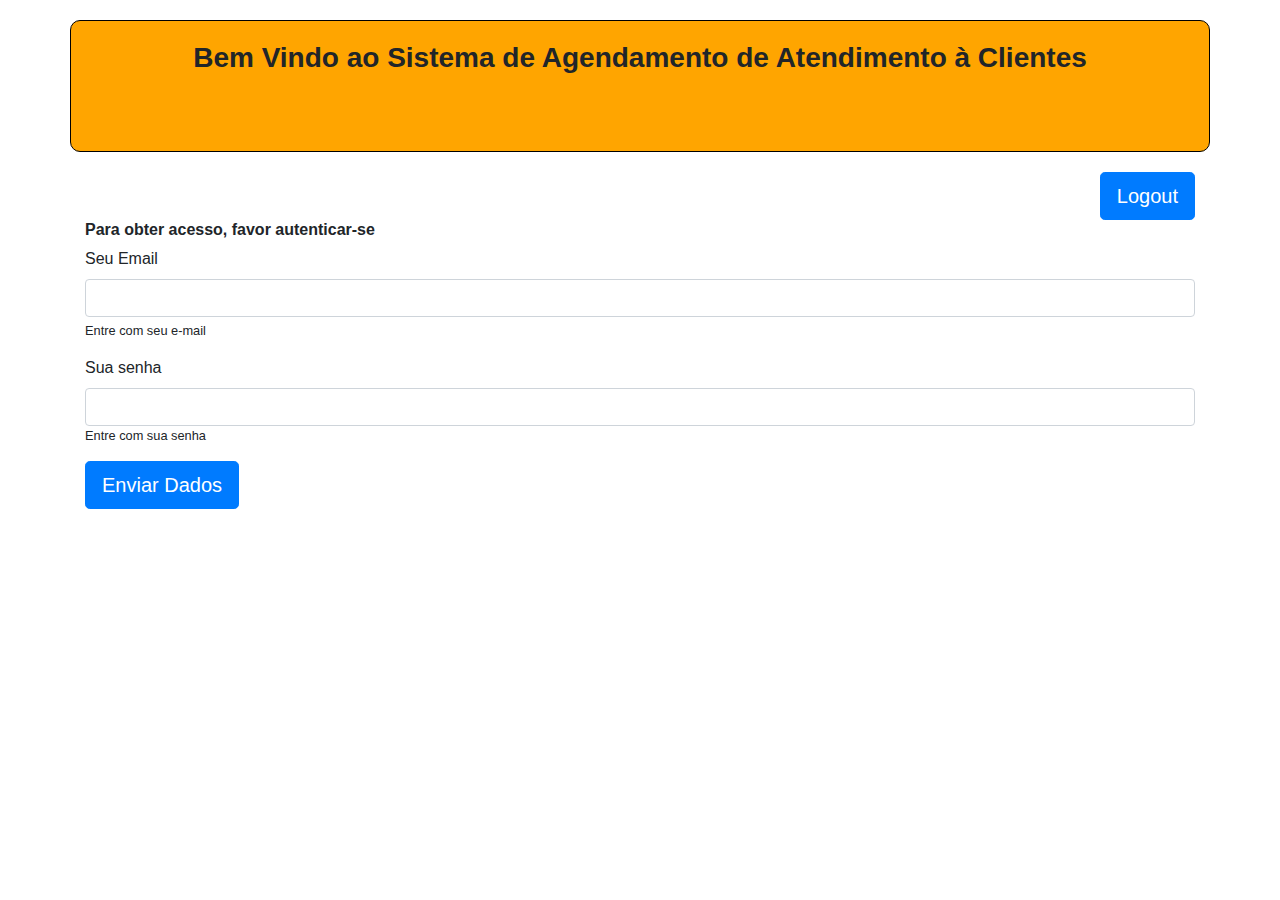
<file: index.html>
<html>
    <head>
        <link rel="stylesheet" href="https://stackpath.bootstrapcdn.com/bootstrap/4.5.2/css/bootstrap.min.css" integrity="sha384-JcKb8q3iqJ61gNV9KGb8thSsNjpSL0n8PARn9HuZOnIxN0hoP+VmmDGMN5t9UJ0Z" crossorigin="anonymous">
        <link rel="stylesheet" href="index.css">
        <script type="text/javascript" src="index.js"></script>
        <title> SAAC&reg;| Login</title>
    </head>
    <body>
        <div class="container">
            <div class="row" id="cabecalho">
                <div class="col-12 text-center">
                    <h3><b>Bem Vindo ao Sistema de Agendamento de Atendimento &agrave; Clientes</b></h3><br><br>
                </div>
            </div>

            <div class="row">
                <div class="col-12">
                    <button class="btn btn-primary btn-lg float-right" onclick="logout()"
                    style="
                    margin-top: 20px;"
                    >Logout</button>
                </div>    
            </div>

            <div class="row">     
                <div class="col-12">
                    <h6><b>Para obter acesso, favor autenticar-se</b></h6>
                    
                </div>
            </div>
            
            <div class="row" id="formulario">
                <div class="col-12">
                    <div class="form-group">
                        <label for="txtEmail">Seu Email</label>
                        <input type="email" class="form-control" id="txtEmail" aria-describedby="emailHelp">
                        <small id="emailHelp" class="form-text text-muted"></small><small>Entre com seu e-mail</small>
                    </div>
    
                    <div class="form-group">
                        <label for="txtSenha">Sua senha</label>
                        <input type="password" class="form-control" id="txtSenha"><small>Entre com sua senha</small>
                    </div>
                    <button type="button" class="btn btn-primary btn-lg" onclick="autenticar()">Enviar Dados</button>
                </div>
            </div>

            <div class="row">
                <div class="col-12" id="msgERRO">
                   
                </div>
            </div>
            

        </div>
    
        <script src="https://code.jquery.com/jquery-3.5.1.slim.min.js" integrity="sha384-DfXdz2htPH0lsSSs5nCTpuj/zy4C+OGpamoFVy38MVBnE+IbbVYUew+OrCXaRkfj" crossorigin="anonymous"></script>
        <script src="https://cdn.jsdelivr.net/npm/popper.js@1.16.1/dist/umd/popper.min.js" integrity="sha384-9/reFTGAW83EW2RDu2S0VKaIzap3H66lZH81PoYlFhbGU+6BZp6G7niu735Sk7lN" crossorigin="anonymous"></script>
        <script src="https://stackpath.bootstrapcdn.com/bootstrap/4.5.2/js/bootstrap.min.js" integrity="sha384-B4gt1jrGC7Jh4AgTPSdUtOBvfO8shuf57BaghqFfPlYxofvL8/KUEfYiJOMMV+rV" crossorigin="anonymous"></script>
    </body>

</html>
</file>
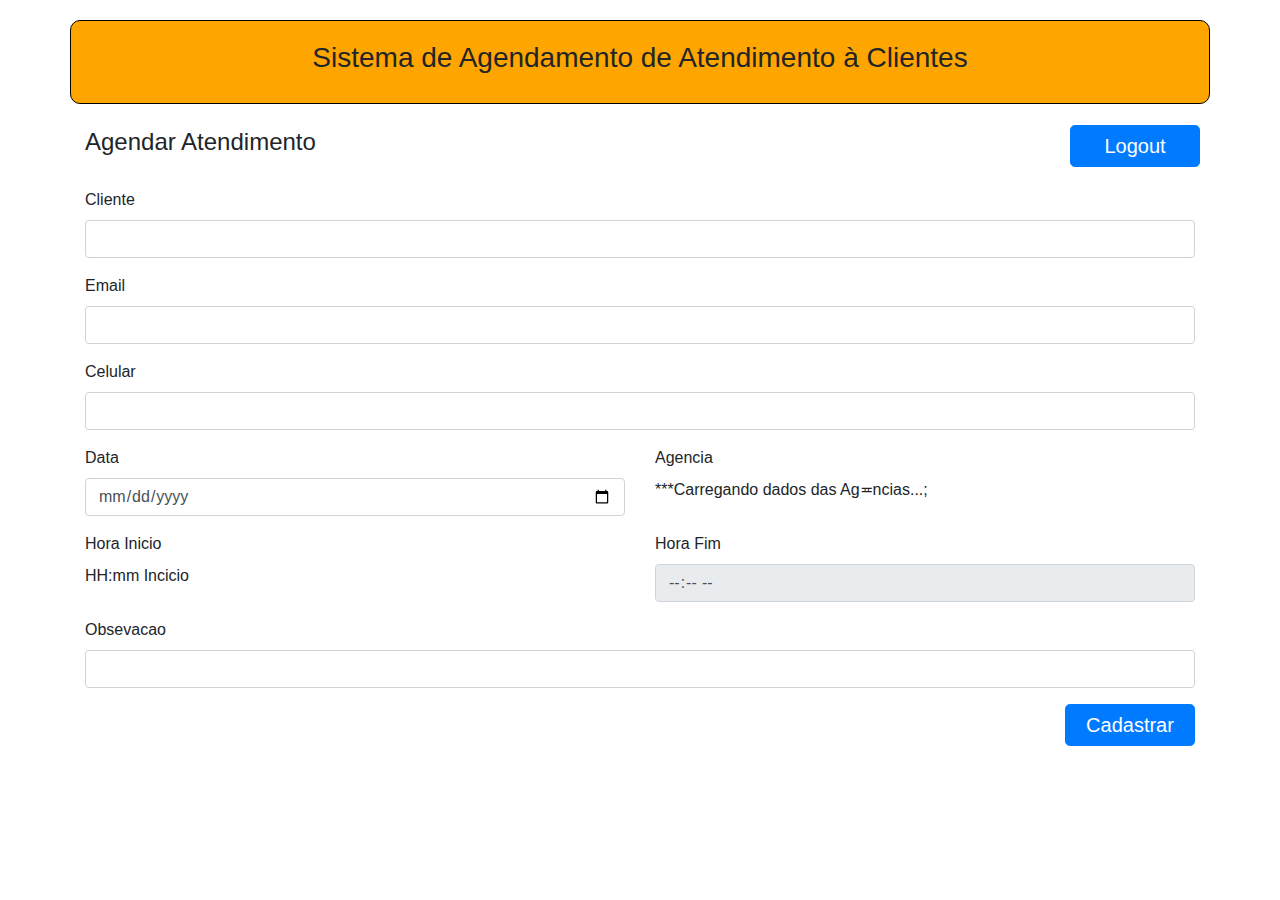
<file: agendamento.html>
<html>
    <head>
        <link rel="stylesheet" href="https://stackpath.bootstrapcdn.com/bootstrap/4.5.2/css/bootstrap.min.css" integrity="sha384-JcKb8q3iqJ61gNV9KGb8thSsNjpSL0n8PARn9HuZOnIxN0hoP+VmmDGMN5t9UJ0Z" crossorigin="anonymous">
        <link rel="stylesheet" href="agendamento.css">
        <script type="text/javascript" src="agendamento.js"></script>
        <title> SAAC&reg;| Agendamento</title>
    </head>

    <body onload="carregarAgencias()">
        <div class="container">

            <div class="row" > 
                <div class="col-12 text-center" id="cabecalho">
                    <h3 id="titulo"> Sistema de Agendamento de Atendimento &agrave; Clientes </h3>
                </div>
            </div>

            <div class="row" > 
                <div class="col-12">
                    <br><h4>Agendar Atendimento</h4><br> 
                    <button class="btn btn-primary btn-lg float-right" onclick="logout()"
                    style="
                        margin: -63px;
                        margin-right: -5px;
                        padding: 5px;
                        width: 130px;"
                    >Logout</button>
                </div>
            </div>
            
            <div class="row">
                <div class="col-12">
                    <div class="form-group">
                        <label for="txtNome">Cliente</label>
                        <input type="text" class="form-control" id="txtNome" maxlength="100">
                    </div>
                </div>
            </div>

            <div class="row">
                <div class="col-12">
                    <div class="form-group">
                        <label for="txtEmail">Email</label>
                        <input type="email" class="form-control" id="txtEmail" maxlength="100">
                    </div>
                </div>
            </div>                   

            <div class="row">
                <div class="col-12">
                    <div class="form-group">
                        <label for="txtcelular">Celular</label>
                        <input type="phone" class="form-control" id="txtCelular" maxlength="20">
                    </div>
                </div>
            </div>               

            <div class="row">
                <div class="col-6">
                    <div class="form-group">
                        <label for="txtData">Data</label>
                        <input type="date" class="form-control" id="txtData">
                    </div>
                </div>
                <div class="Col-6">
                    <div class="form-group">
                        <label for="optionAgencia">Agencia</label>
                        <div id="optionAgencia">***Carregando dados das Ag&ecir;ncias...;</div>
                    </div>
                </div>
            </div>
              
            <div class="row">
                <div class="col-6">
                    <div class="form-group">
                        <label for="horaInicio">Hora Inicio</label>
                        <div id="horaInicio"> HH:mm Incicio </div>
                    </div>
                </div>
                <div class="col-6">
                    <div class="form-group">
                    <label for="txtHora">Hora Fim</label>
                    <input type="time" id="txtHoraFim" value="HH:mm" class="form-control" readonly>
                    </div>
                </div>
            </div>
                
            <div class="row">
                <div class="col-12">
                    <div class="form-group">
                        <label for="txtObs">Obsevacao</label>
                        <input type="text" class="form-control" id="txtObs" maxlength="255">
                    </div>
                </div>
            </div>  
            
            <div class="row">
                <div class="col-12">
                    <button class="btn btn-primary btn-lg float-right" onclick="enviarDados()"
                    style="
                   padding: 5px;
                   margin-bottom: 20px;
                    width: 130px;
                ">Cadastrar</button>
                </div>    
            </div> 





        <script src="https://code.jquery.com/jquery-3.5.1.slim.min.js" integrity="sha384-DfXdz2htPH0lsSSs5nCTpuj/zy4C+OGpamoFVy38MVBnE+IbbVYUew+OrCXaRkfj" crossorigin="anonymous"></script>
        <script src="https://cdn.jsdelivr.net/npm/popper.js@1.16.1/dist/umd/popper.min.js" integrity="sha384-9/reFTGAW83EW2RDu2S0VKaIzap3H66lZH81PoYlFhbGU+6BZp6G7niu735Sk7lN" crossorigin="anonymous"></script>
        <script src="https://stackpath.bootstrapcdn.com/bootstrap/4.5.2/js/bootstrap.min.js" integrity="sha384-B4gt1jrGC7Jh4AgTPSdUtOBvfO8shuf57BaghqFfPlYxofvL8/KUEfYiJOMMV+rV" crossorigin="anonymous"></script>
    </body>







</html>
</file>
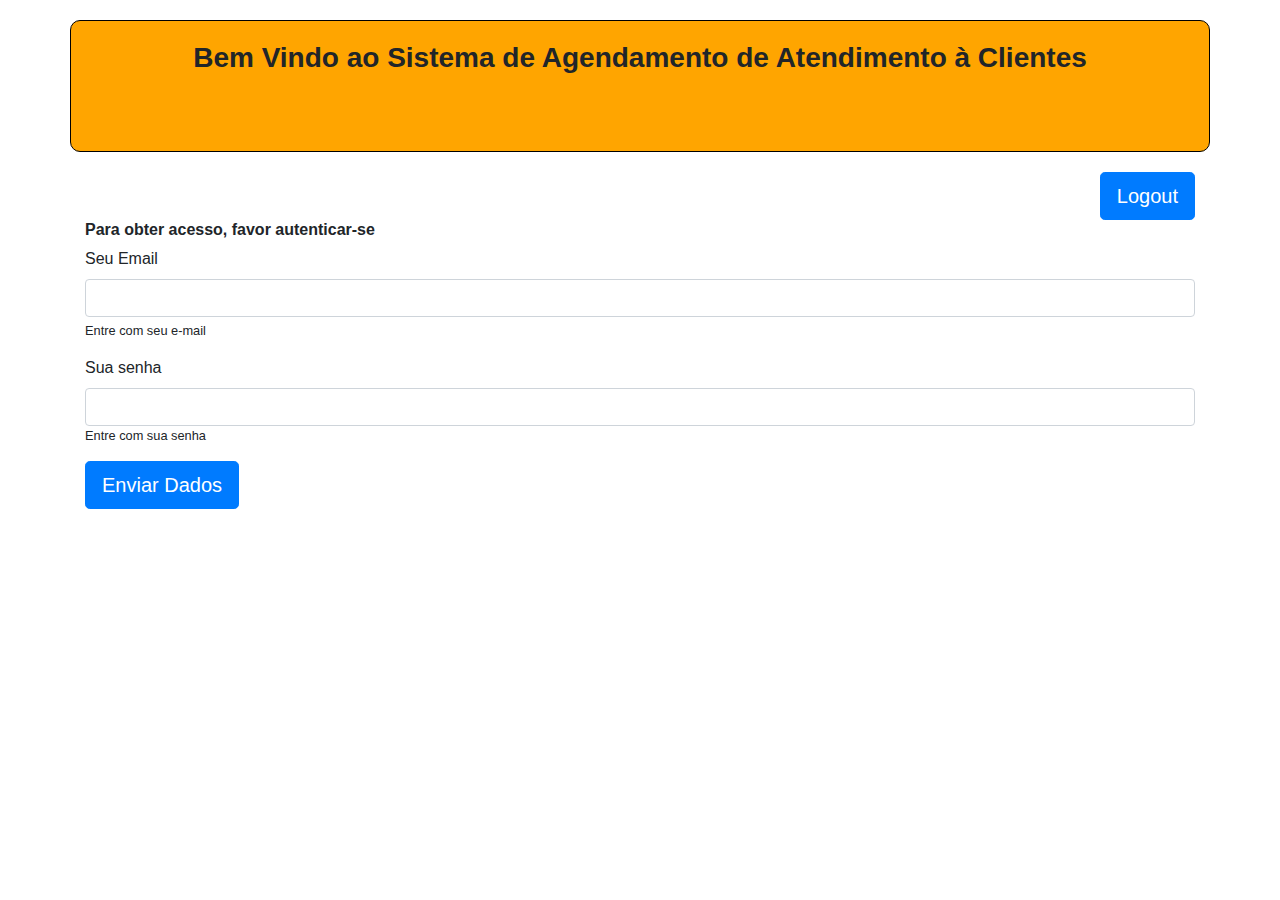
<file: home.html>
<html>
    <head>
         <!-- css do bootstrap-->
        <link rel="stylesheet" href="https://stackpath.bootstrapcdn.com/bootstrap/4.5.2/css/bootstrap.min.css" integrity="sha384-JcKb8q3iqJ61gNV9KGb8thSsNjpSL0n8PARn9HuZOnIxN0hoP+VmmDGMN5t9UJ0Z" crossorigin="anonymous">
        
        <!-- css + javascript do HOME -->
        <link rel="stylesheet" href="home.css">
        <script type="text/javascript" src="home.js"></script>
        <title> SAAC&reg;| Consulta</title>


    </head>
    <body onload="carregarInfoUsuario()">
        <div class="container">

            <div class="row" > 
                <div class="col-12 text-center" id="cabecalho">
                    <h3 id="titulo"> Sistema de Agendamento de Atendimento &agrave; Clientes </h3>
                </div>

            </div>

            <div class="row">
                <div class="col-12">
                    <button class="btn btn-primary btn-sn float-right" onclick="logout()"
                    style="
                    margin-top: 20px;
                    width: 100px;
                    margin-right: 10px;"
                    >Logout</button>
                </div>    
            </div>  

            <div class="row" id="linhaUser">
                <div id="fotoUSER" class="col-xl-2 col-lg-2 col-md-4 col-sm-4 col-xs-4">
                    ** aqui vai a foto do usuario ***
                </div>

                <div id="infoUSER" class="col-xl-8 col-lg-8 col-md-8 col-sm-12 col-sm-12">
                    ** aqui vao as informacoes do usuario **
                </div>

            </div>

            <div id="seletorDeRelatorio">
                <label for="opcoes" id="tituloopcoes">Selecione Seu Relatorio</label>
                <div class="row" id="opcoes">

                    <div class="col-xl-8 col-lg-8 col-md-8 col-sm-12 col-xm-12">
                        <div class="form-group form-check">
                            <input type="checkbox" class="form-check-input" value="1" id="selectAgencia">
                            <label class="form-check-label" for="selectAgencia">Agencia</label>
                            <div id="optionAgencia">****</div>
                        </div>

                        <div class="form-group form-check">
                            <input type="checkbox" class="form-check-input" value="2" id="selectData">
                            <label class="form-check-label" for="selectData">Data</label>
                            <input type="date" id="txtData" class="form-control">
                        </div>

                        <div class="form-group form-check">
                            <input type="checkbox" class="form-check-input" value="4" id="selectCliente">
                            <label class="form-check-label" for="selectCliente">Cliente</label>
                            <input type="text" id="txtCliente" class="form-control">
                        </div>

                    </div>

                    <div class="col-xl-4 col-lg-4 col-md-4 col-sm-12 col-xm-12">
                        <button type="button" class="btn btn-primary btn-sn" onclick="gerarRelatorio()"
                        style="
                        margin-left: 233px;
                        margin-top: 22px;
                        width: 100px;"
                        >Gerar</button>
                        <button type="button" class="btn btn-primary btn-sn float-right" onclick="gerarCSV()"
                        style="margin-top: 40px;">Export CSV</button>


                    </div>
                </div>

            </div>

            <div class="row" id="tabela">
                <div class="col-12">
                    <div id="relatorio"></div>

            </div>

            <!--
            <div id="relatorio">
                <div class="row">
                    <div class="col-1">
                        Protocolo
                    </div>
                    <div class="col-2">
                        Cliente
                    </div>
                    <div class="col-2">
                        Email
                    </div>
                    <div class="col-2">
                        Celular
                    </div>
                    <div class="col-1">
                        Agencia
                    </div>
                    <div class="col-2">
                        Data/Hora
                    </div>
                    <div class="col-2">
                        Obs
                    </div>
                </div>
                
            </div>
            -->


        
        </div>




        <!-- script do bootstrap-->
        <script src="https://code.jquery.com/jquery-3.5.1.slim.min.js" integrity="sha384-DfXdz2htPH0lsSSs5nCTpuj/zy4C+OGpamoFVy38MVBnE+IbbVYUew+OrCXaRkfj" crossorigin="anonymous"></script>
        <script src="https://cdn.jsdelivr.net/npm/popper.js@1.16.1/dist/umd/popper.min.js" integrity="sha384-9/reFTGAW83EW2RDu2S0VKaIzap3H66lZH81PoYlFhbGU+6BZp6G7niu735Sk7lN" crossorigin="anonymous"></script>
        <script src="https://stackpath.bootstrapcdn.com/bootstrap/4.5.2/js/bootstrap.min.js" integrity="sha384-B4gt1jrGC7Jh4AgTPSdUtOBvfO8shuf57BaghqFfPlYxofvL8/KUEfYiJOMMV+rV" crossorigin="anonymous"></script>
    </body>

</html>
</file>
<file: index.css>
#cabecalho{
    border: 1px solid black;
    border-radius: 10px;
    padding: 20px;
    background: orange;
    margin-top: 20px;
}
</file>
<file: agendamento.css>
#cabecalho{
    border: 1px solid black;
    border-radius: 10px;
    padding: 20px;
    background: orange;
    margin-top: 20px;
}
</file>
<file: home.css>
#titulo{
    text-shadow: 2px 2px 5px     gray;
    margin-top: 2%;
}

#tituloopcoes{
    color: white;
    background-color: #007bff;
    border-radius: 10px;
    padding: 10px;
    margin-bottom: -10px;
}

#opcoes{
    border: 1px solid black;
    border-radius: 10px;
    padding: 20px;

}

#linhaUser{
    margin-top: 2%;
    margin-bottom: 2%;
}

#cabecalho{
    border: 1px solid black;
    border-radius: 10px;
    padding: 20px;
    background: orange;
    margin-top: 20px;
}

#relatorio{
    border: 1px solid black;
    border-radius: 10px;
    padding: 20px;
    margin-top: 25px;
    margin-inline-end: -17px;
    margin-inline-start: -17px;
    margin-bottom: 30px;

}
</file>
